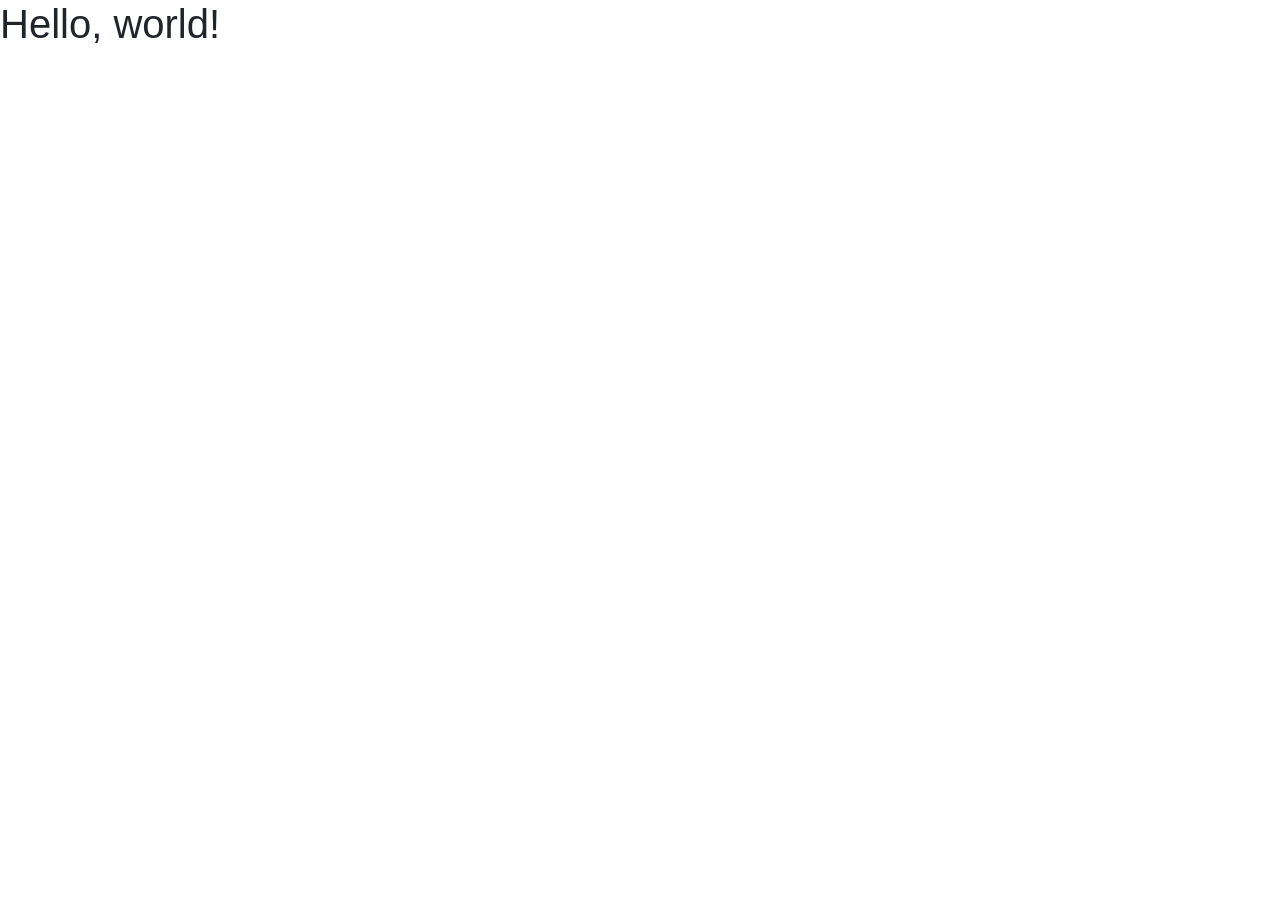
<file: javascript-project/index.html>
<!doctype html>
<html lang="en">
<head>
    <!-- Required meta tags -->
    <meta charset="utf-8">
    <meta name="viewport" content="width=device-width, initial-scale=1, shrink-to-fit=no">

    <!-- Bootstrap CSS -->
    <link rel="stylesheet" href="https://maxcdn.bootstrapcdn.com/bootstrap/4.0.0/css/bootstrap.min.css" integrity="sha384-Gn5384xqQ1aoWXA+058RXPxPg6fy4IWvTNh0E263XmFcJlSAwiGgFAW/dAiS6JXm" crossorigin="anonymous">

    <title>Hello, world!</title>

</head>
<body>
<!--<script src="js/script.js"></script>
<script src="js/script2.js"></script>
<script src="js/functions.js"></script>
<script src="js/string.js"></script>-->
<script src="js/object.js"></script>

<h1>Hello, world!</h1>

<!-- Optional JavaScript -->
<!-- jQuery first, then Popper.js, then Bootstrap JS -->
<script src="https://code.jquery.com/jquery-3.2.1.slim.min.js" integrity="sha384-KJ3o2DKtIkvYIK3UENzmM7KCkRr/rE9/Qpg6aAZGJwFDMVNA/GpGFF93hXpG5KkN" crossorigin="anonymous"></script>
<script src="https://cdnjs.cloudflare.com/ajax/libs/popper.js/1.12.9/umd/popper.min.js" integrity="sha384-ApNbgh9B+Y1QKtv3Rn7W3mgPxhU9K/ScQsAP7hUibX39j7fakFPskvXusvfa0b4Q" crossorigin="anonymous"></script>
<script src="https://maxcdn.bootstrapcdn.com/bootstrap/4.0.0/js/bootstrap.min.js" integrity="sha384-JZR6Spejh4U02d8jOt6vLEHfe/JQGiRRSQQxSfFWpi1MquVdAyjUar5+76PVCmYl" crossorigin="anonymous"></script>
</body>
</html>
</file>
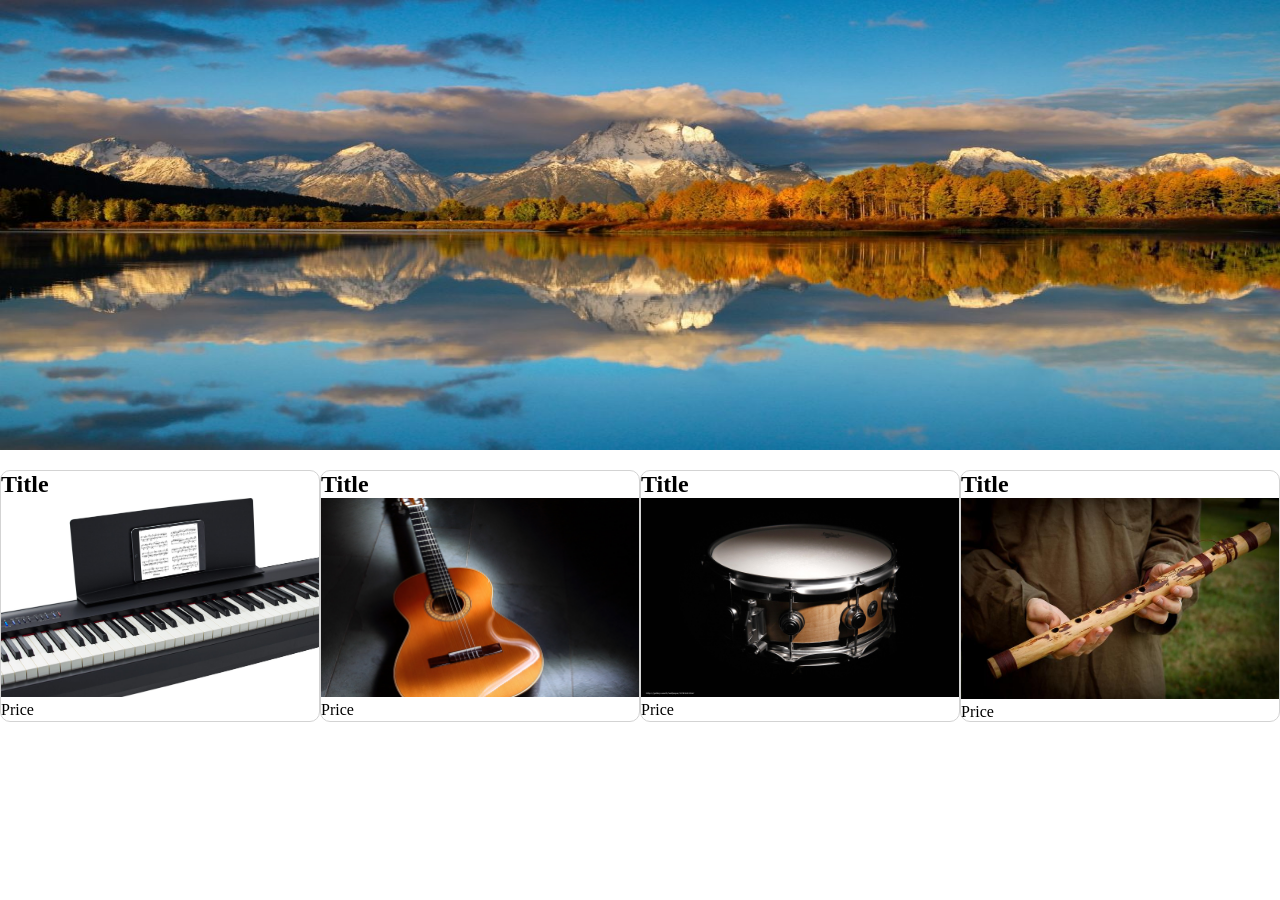
<file: javascript-master/javascript-master/lesson6/index.html>
<!DOCTYPE html>
<html lang="en">
<head>
    <meta charset="UTF-8">
    <title>DOM - дерево</title>
    <link rel="stylesheet" href="css/style.css">
</head>
<body>

<section class="slider">
    <ul id="slider">
        <li class="active"><img src="img/slide1.jpg"></li>
        <li><img src="img/slide2.jpg"></li>
        <li><img src="img/slide3.jpg"></li>
    </ul>
</section>

<section class="goods">
    <div class="card">
        <h2>Title</h2>
        <img src="img/piano.jpg">
        <p>Price</p>
    </div>
    <div class="card">
        <h2>Title</h2>
        <img src="img/guitar.jpg">
        <p>Price</p>
    </div>
    <div class="card">
        <h2>Title</h2>
        <img src="img/drum.jpg">
        <p>Price</p>
    </div>
    <div class="card">
        <h2>Title</h2>
        <img src="img/flute.jpg">
        <p>Price</p>
    </div>
</section>

</body>
</html>
</file>
<file: javascript-master/javascript-master/lesson6/css/style.css>
* {
    margin: 0;
    padding: 0;
    list-style-type: none;
}

img {
    width: 100%;
    height: auto;
}

#slider {
    position: relative;
}

.slider{
    margin-bottom: 20px;
}

.slider,
#slider img {
    height: 50vh;
}

#slider li {
    position: absolute;
    top: 0;
    left: 0;
    right: 0;
    bottom: 0;

    opacity: 0;
    transition-property: opacity;
    transition-duration: 3s;
    transition-timing-function: ease-in-out;
}

#slider li.active {
    opacity: 1;
    transition-property: opacity;
    transition-duration: 3s;
    transition-timing-function: ease-in-out;
}

.goods {
    display: flex;
    justify-content: space-around;
}

.goods .card {
    flex: 1;
    border: 1px solid lightgrey;
    border-radius: 10px;
}
</file>
